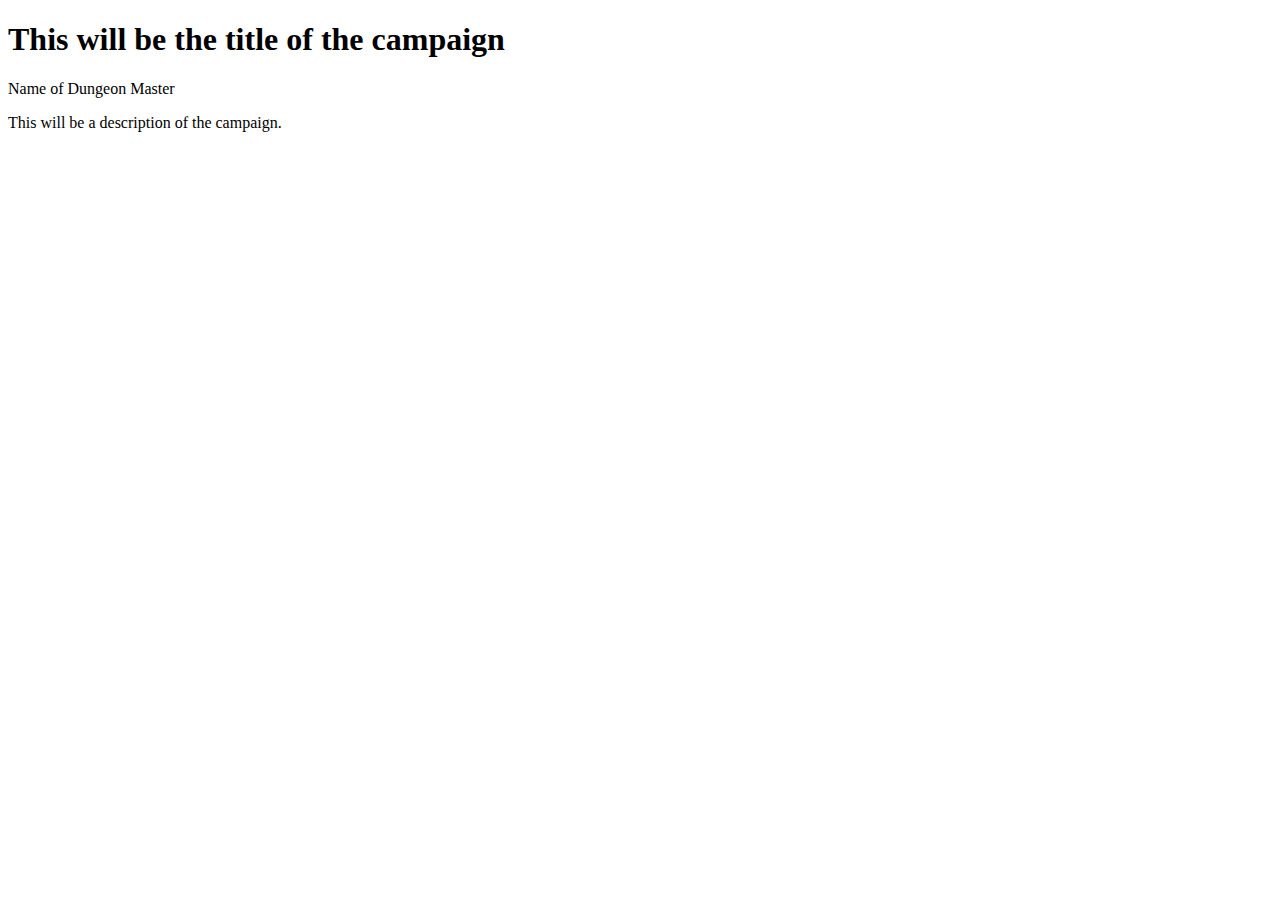
<file: apps/campaigns/templates/campaigns/campaignDesc.html>
<!DOCTYPE html>
<html>
<head>
	<title>Campaign Description</title>
</head>
<body>
	<div id="container">
		<div id="header">
			<h1>This will be the title of the campaign</h1>
			<p>Name of Dungeon Master</p>
		</div>
		<div id="sitecontent">
			<div id="description">
				<p>This will be a description of the campaign.</p>
				
			</div>
			<div id="campaign_wall">				
				
			</div>
		</div>

	</div>

</body>
</html>
</file>
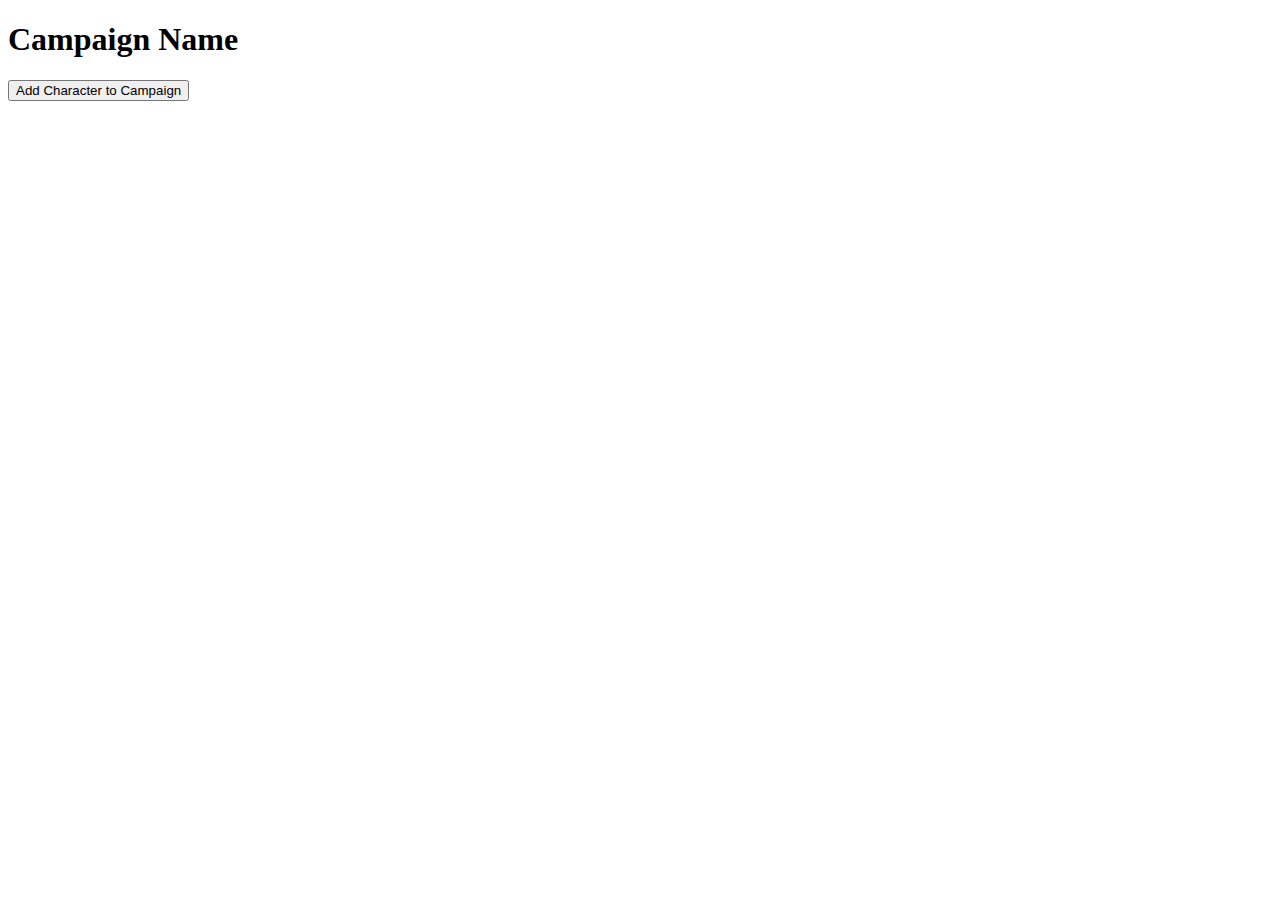
<file: apps/campaigns/templates/campaigns/campaignManage.html>
<!DOCTYPE html>
<html>
<head>
	<title>Manage Campaign</title>
</head>
<body>
	<div id="container">
		<div id="header">
			<h1>Campaign Name</h1>
		</div>

		<div id="sitecontent">
			<form>
				<input type="submit" value="Add Character to Campaign">
			</form>
		</div>
	</div>
</body>
</html>
</file>
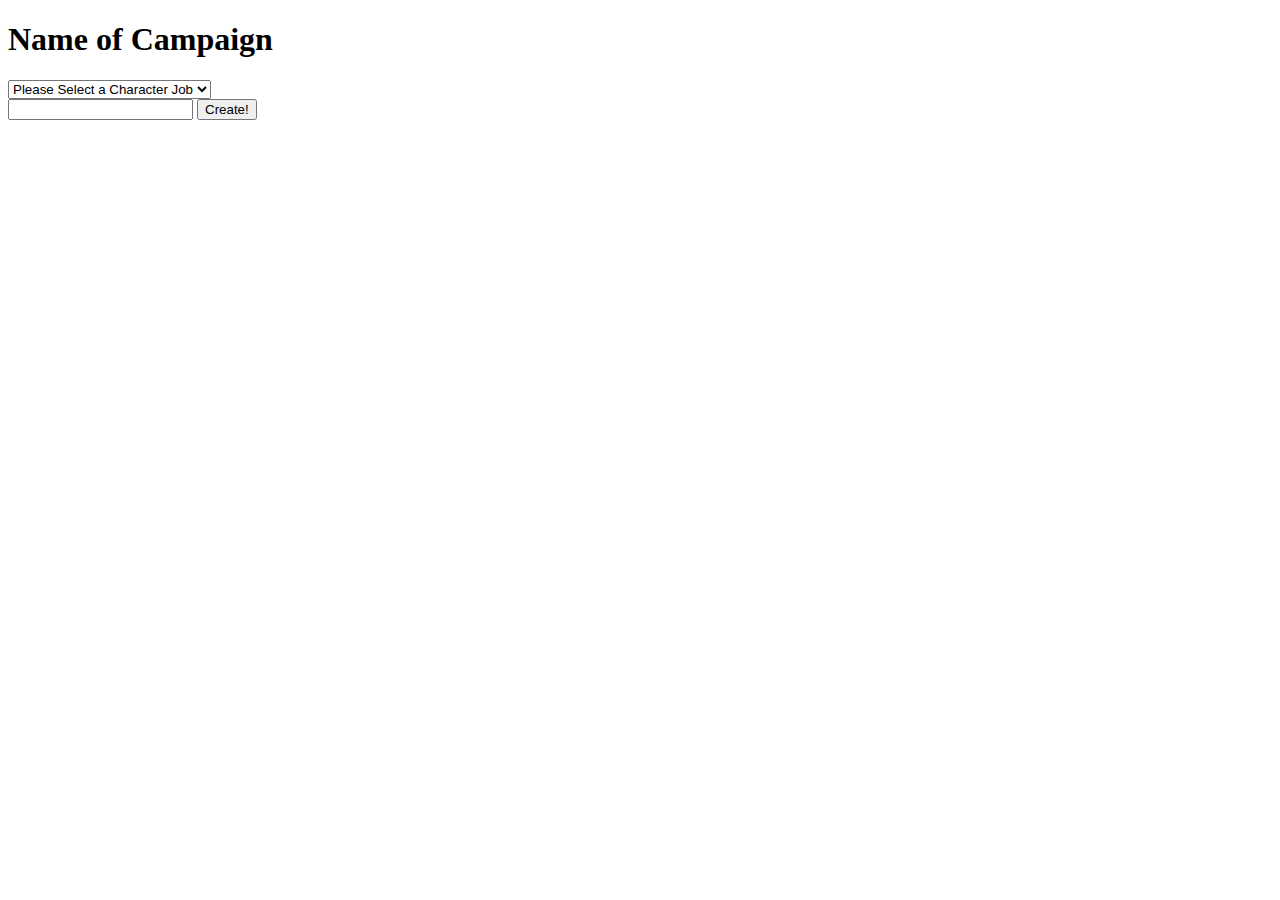
<file: apps/campaigns/templates/campaigns/createChar.html>
<!DOCTYPE html>
<html>
<head>
	<title>Create Your Character</title>
</head>
<body>
	<div id="container">
		<div id="header">
			<h1>Name of Campaign</h1>
		</div>
		<div id="sitecontent">
			<select>
				<option value="">Please Select a Character Job</option>
				<option value="Barbarian">Barbarian</option>
				<option value="Bard">Bard</option>
				<option value="Cleric">Cleric</option>
				<option value="Druid">Druid</option>
				<option value="Fighter">Fighter</option>
				<option value="Immolator">Immolator</option>
				<option value="Paladin">Paladin</option>
				<option value="Ranger">Ranger</option>
				<option value="Thief">Thief</option>
				<option value="Wizard">Wizard</option>
			</select>
			<form action="" method="">
				<input type="text" name="char_name">
				<input type="submit" value="Create!">
			</form>
		</div>

	</div>

</body>
</html>
</file>
